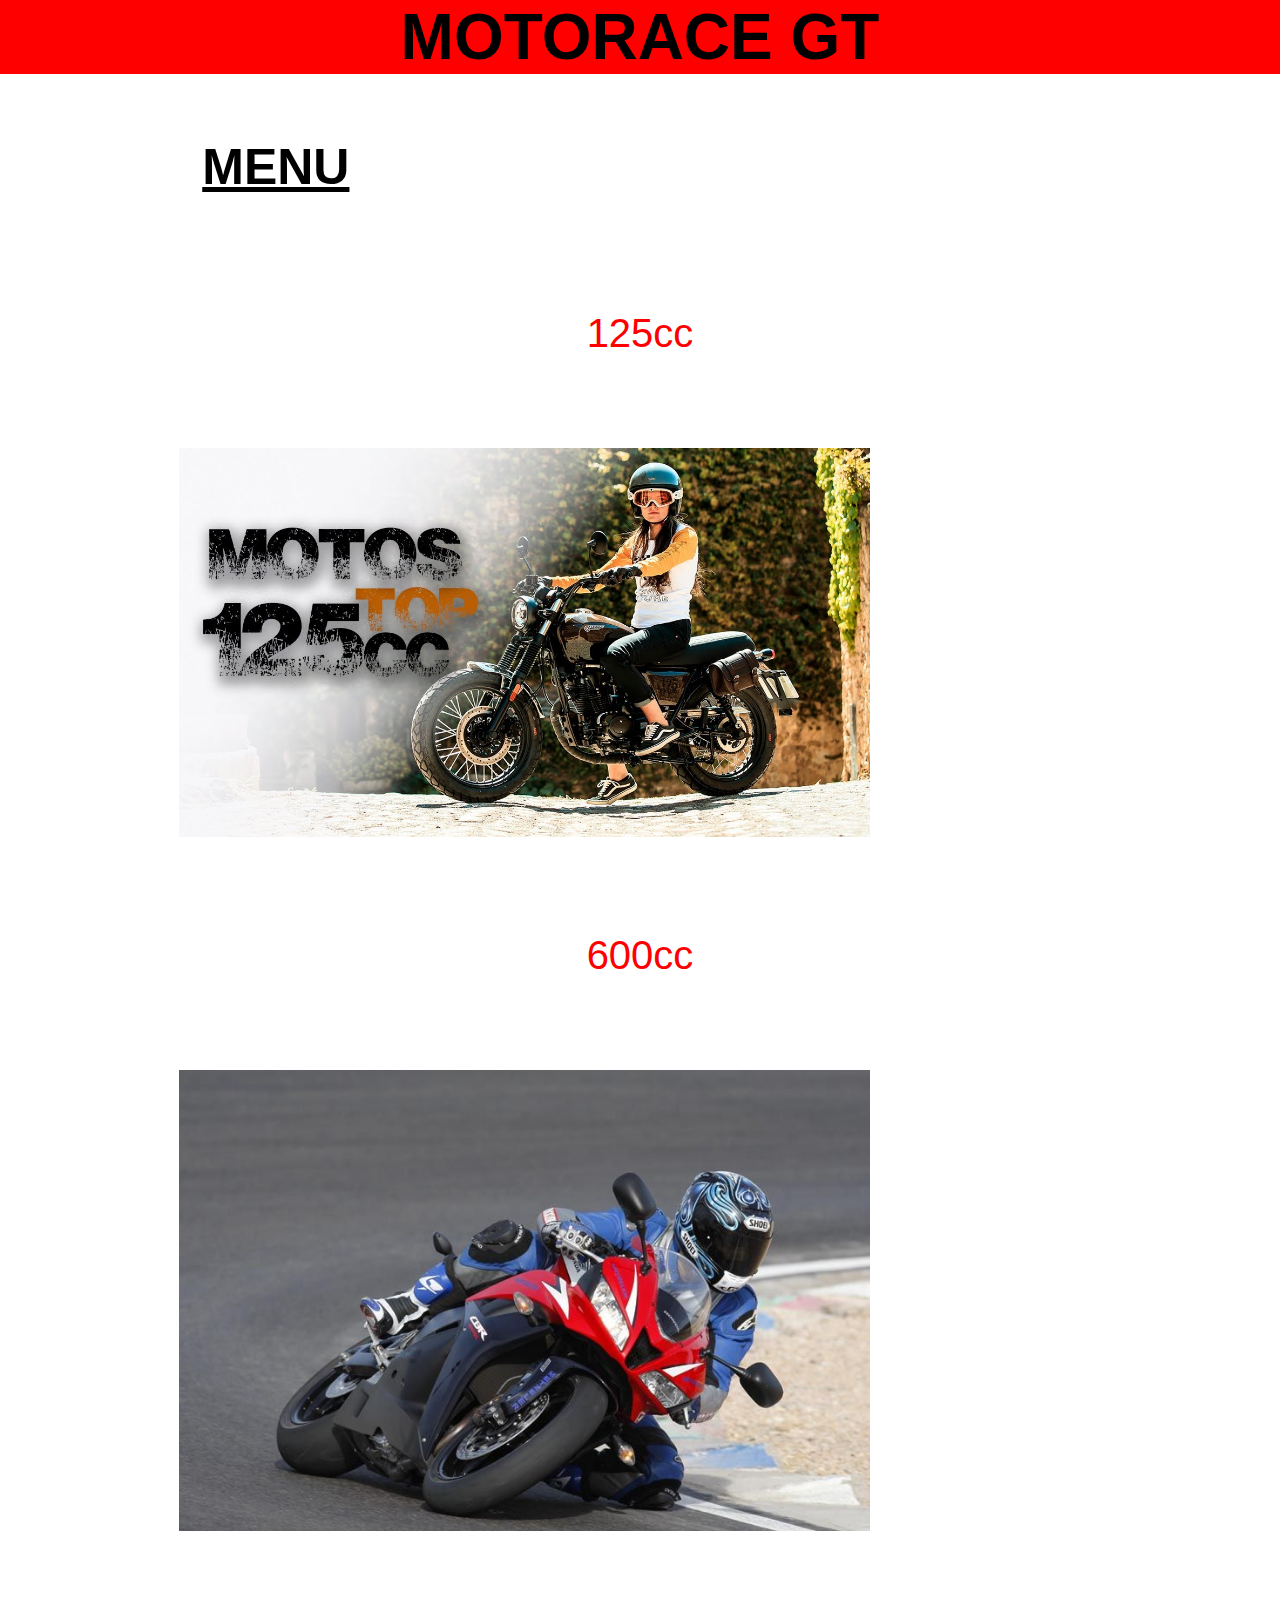
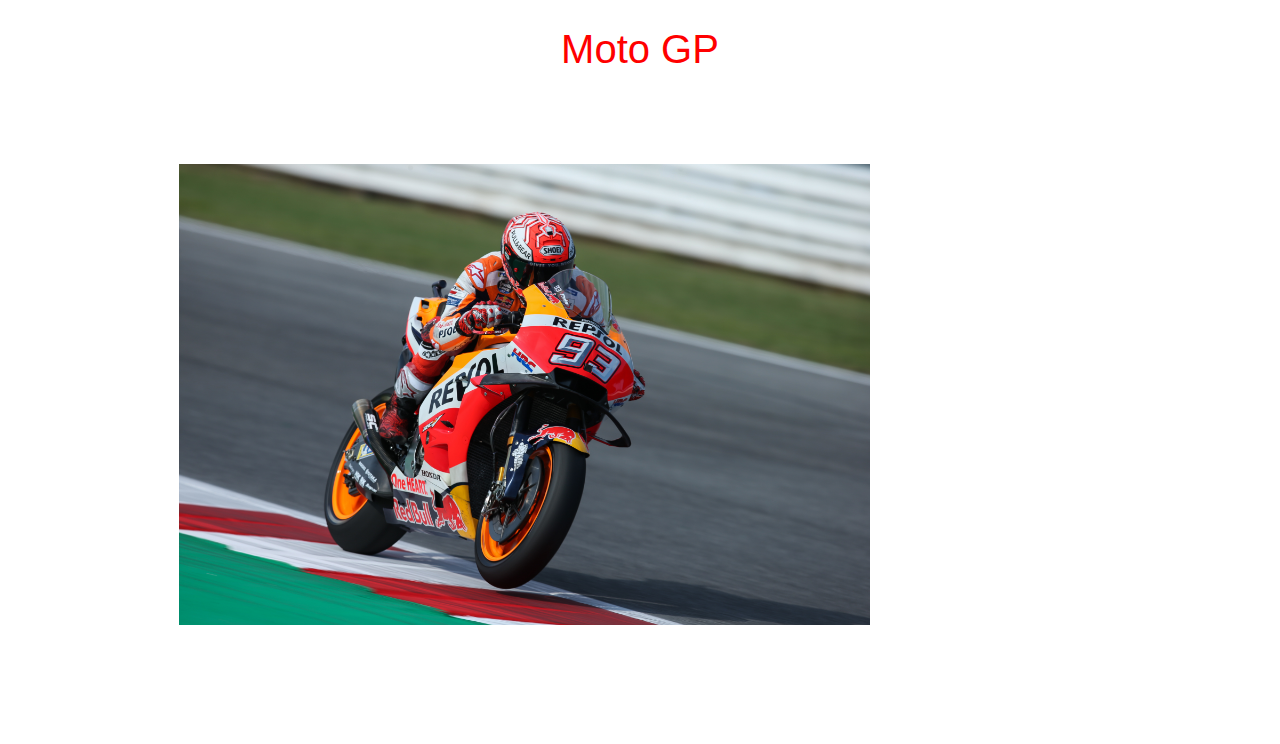
<file: index.html>
<!DOCTYPE html>
<html>
    <head>
        <title>MOTORACE GT</title>
        <meta charset="utf8">
        <meta name="author" content="Martín Villar Rey, Alejandro Fariña Gil">
        <meta name="description" content="Fichas Técnicas">
        <meta name="keywords" content="fichas técnicas, motos, coches, potencia, veocidad máxima">
        <meta name="viewport" content="width=device-width, initial-scale=1.0">
        <link rel="stylesheet" href="estilo_02.css">
    </head>
    <body>
        <header>
            <h1>MOTORACE GT</h1>
        </header>
        <main>
            <h2>MENU</h2>
            <article>
                <nav>
                    <a href="pagina_motor.html">125cc</a>
                </nav>
                <img src="./img/125.jpg" alt="imagen yamaha R6 RACE" height="auto" width="75%">
                <nav>
                    <a href="pagina_motor_02 (1).html">600cc</a>
                </nav>
                <img src="./img/600.jpg" alt="imagen yamaha R6 RACE" height="auto" width="75%">
                <nav>
                    <a href="pagina_motor_03.html">Moto GP</a>
                </nav>
                <img src="./img/gp.jpg" alt="imagen yamaha R6 RACE" height="auto" width="75%">
            </article>
        </main>
</html>
</file>
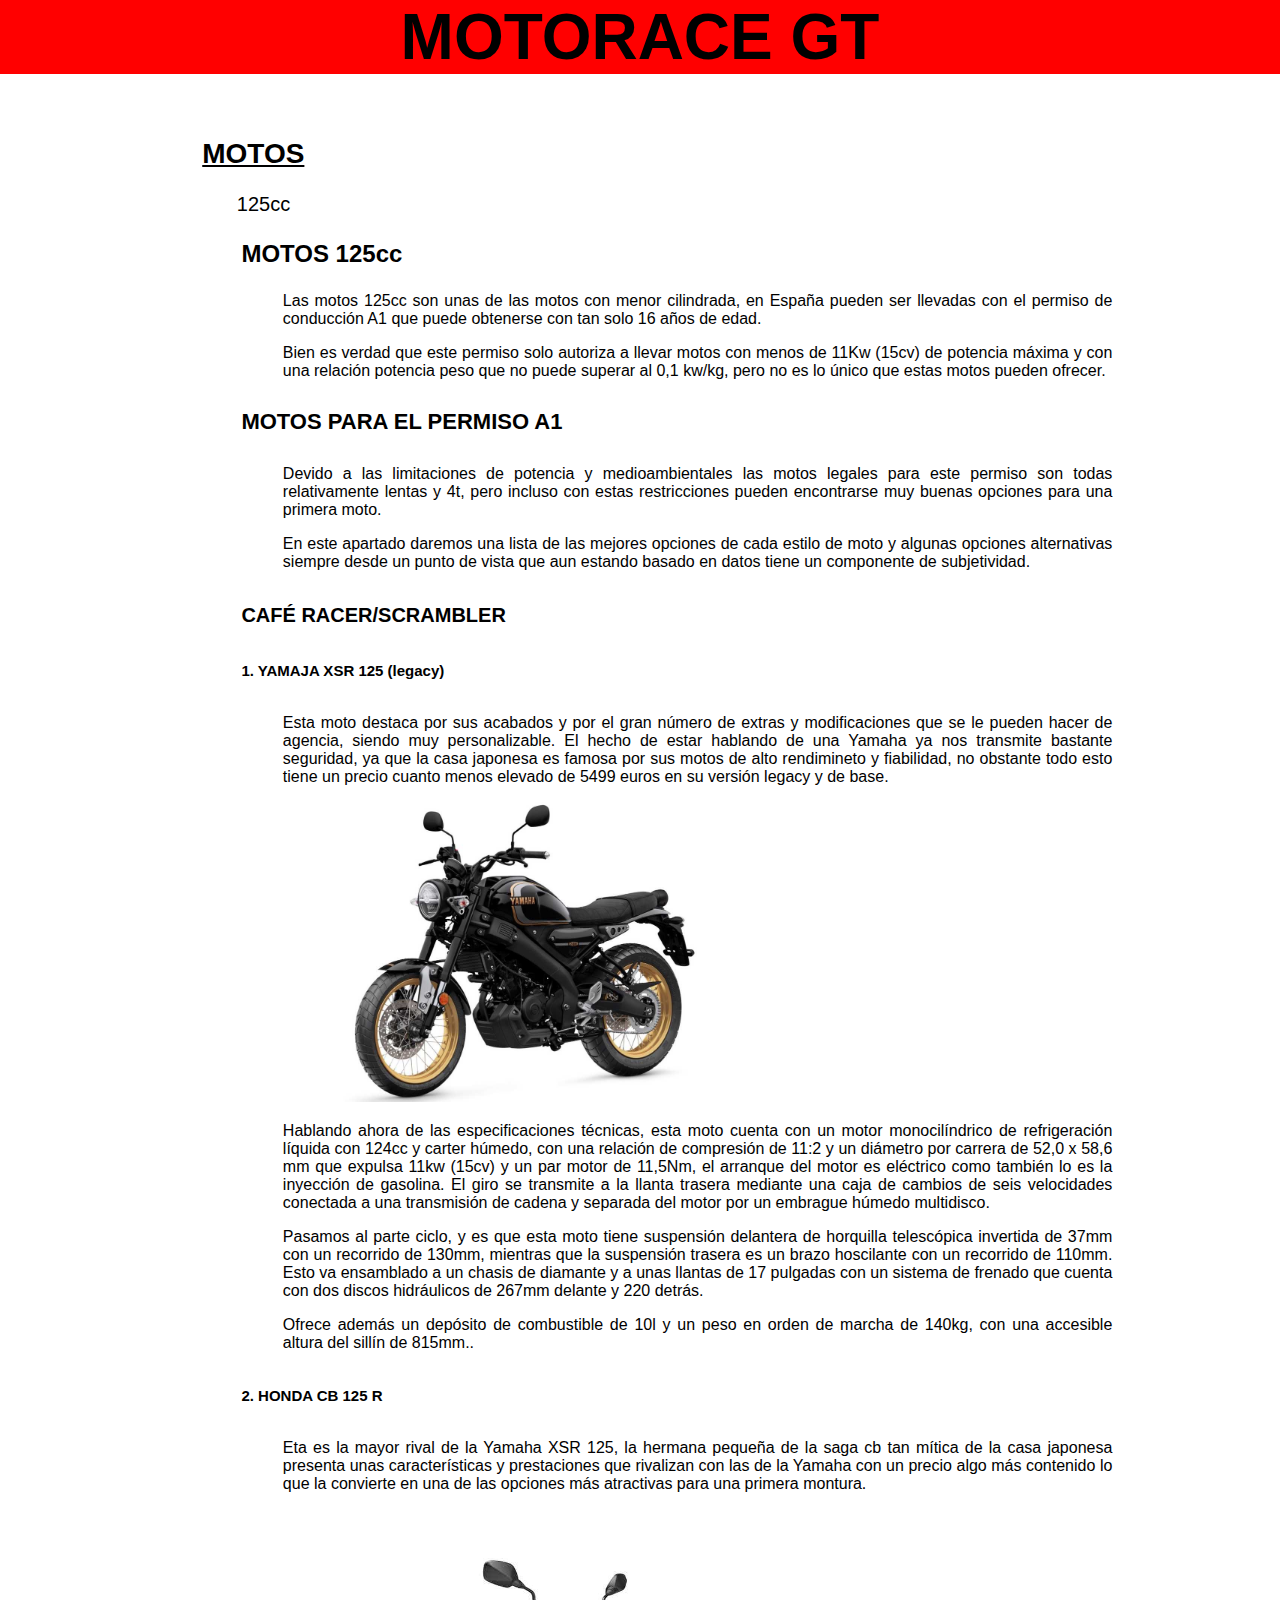
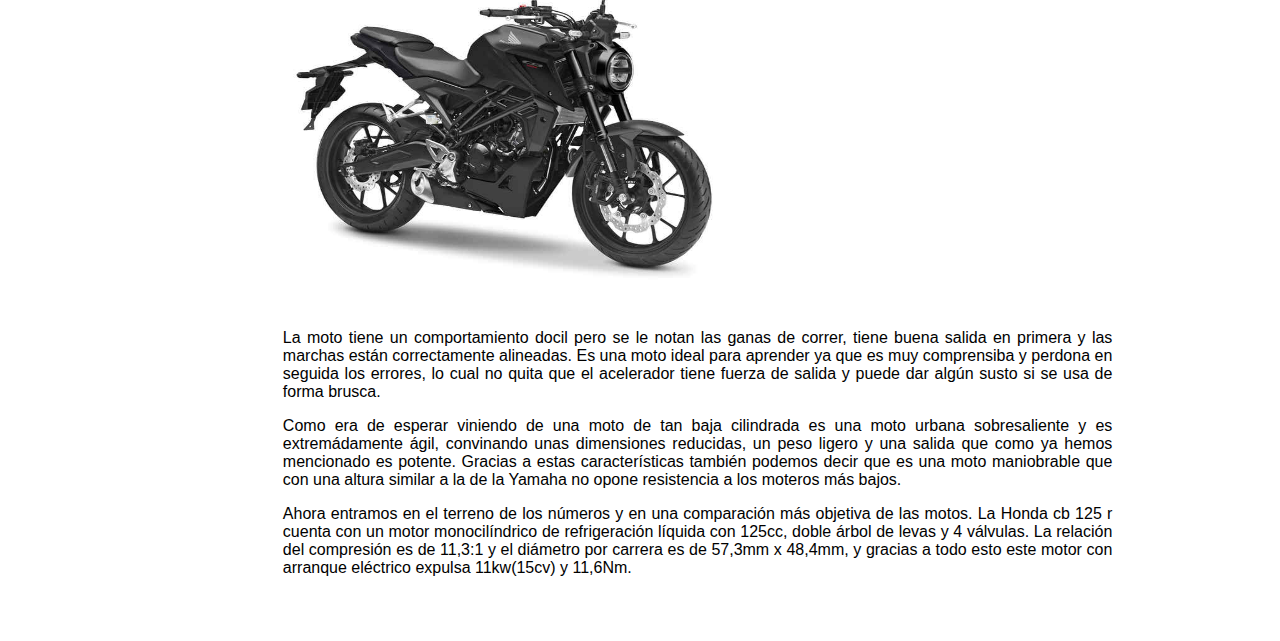
<file: pagina_motor.html>
<!DOCTYPE html>
<html>
    <head>
        <title>MOTORACE GT</title>
        <meta charset="utf8">
        <meta name="author" content="Martín Villar Rey, Alejandro Fariña Gil">
        <meta name="description" content="Fichas Técnicas">
        <meta name="keywords" content="fichas técnicas, motos, coches, potencia, veocidad máxima">
        <meta name="viewport" content="width=device-width, initial-scale=1.0">
        <link rel="stylesheet" href="estilo.css">
    </head>
    <body>
        <header>
            <h1>MOTORACE GT</h1>
        </header>
        <main>
            <h2>MOTOS</h2>
            <nav>
                <a href="#125cc">125cc</a>
            </nav>
            <article>
                <h3 id="125cc"> MOTOS 125cc</h3>
                <p>Las motos 125cc son unas de las motos con menor cilindrada, en España pueden ser llevadas con el permiso de conducción A1 que puede obtenerse con tan solo 16 años de edad.</p>
                <p>Bien es verdad que este permiso solo autoriza a llevar motos con menos de 11Kw (15cv) de potencia máxima y con una relación potencia peso que no puede superar al 0,1 kw/kg, pero no es lo único que estas motos pueden ofrecer.</p>
                <h4>MOTOS PARA EL PERMISO A1</h4>
                <p>Devido a las limitaciones de potencia y medioambientales las motos legales para este permiso son todas relativamente lentas y 4t, pero incluso con estas restricciones pueden encontrarse muy buenas opciones para una primera moto.</p>
                <p>En este apartado daremos una lista de las mejores opciones de cada estilo de moto y algunas opciones alternativas siempre desde un punto de vista que aun estando basado en datos tiene un componente de subjetividad.</p>
                <h5>CAFÉ RACER/SCRAMBLER</h5>
                <h6>1. YAMAJA XSR 125 (legacy)</h6>
                <p>Esta moto destaca por sus acabados y por el gran número de extras y modificaciones que se le pueden hacer de agencia, siendo muy personalizable. El hecho de estar hablando de una Yamaha ya nos transmite bastante seguridad, ya que la casa japonesa es famosa por sus motos de alto rendimineto y fiabilidad, no obstante todo esto tiene un precio cuanto menos elevado de 5499 euros en su versión legacy y de base.</p>
                <img src="./img/YAMAHA-XSR-125-LEGACY.jpg" alt="imagen yamaha xsr125 legacy" height="300px" width="450px">
                <p>Hablando ahora de las especificaciones técnicas, esta moto cuenta con un motor monocilíndrico de refrigeración líquida con 124cc y carter húmedo, con una relación de compresión de 11:2 y un diámetro por carrera de 52,0 x 58,6 mm que expulsa 11kw (15cv) y un par motor de 11,5Nm, el arranque del motor es eléctrico como también lo es la inyección de gasolina. El giro se transmite a la llanta trasera mediante una caja de cambios de seis velocidades conectada a una transmisión de cadena y separada del motor por un embrague húmedo multidisco.  </p>
                <p>Pasamos al parte ciclo, y es que esta moto tiene suspensión delantera de horquilla telescópica invertida de 37mm con un recorrido de 130mm, mientras que la suspensión trasera es un brazo hoscilante con un recorrido de 110mm. Esto va ensamblado a un chasis de diamante y a unas llantas de 17 pulgadas con un sistema de frenado que cuenta con dos discos hidráulicos de 267mm delante y 220 detrás. </p>
                <p>Ofrece además un depósito de combustible de 10l y un peso en orden de marcha de 140kg, con una accesible altura del sillín de 815mm..</p>
                <h6>2. HONDA CB 125 R</h6>
                <p>Eta es la mayor rival de la Yamaha XSR 125, la hermana pequeña de la saga cb tan mítica de la casa japonesa presenta unas características y prestaciones que rivalizan con las de la Yamaha con un precio algo más contenido lo que la convierte en una de las opciones más atractivas para una primera montura.</p>
                <img src="./img/HONDA-CB-125-R.jpg" alt="imagen honda cb125r" height="400px" width="450px">
                <p>La moto tiene un comportamiento docil pero se le notan las ganas de correr, tiene buena salida en primera y las marchas están correctamente alineadas. Es una moto ideal para aprender ya que es muy comprensiba y perdona en seguida los errores, lo cual no quita que el acelerador tiene fuerza de salida y puede dar algún susto si se usa de forma brusca. </p>
                <p>Como era de esperar viniendo de una moto de tan baja cilindrada es una moto urbana sobresaliente y es extremádamente ágil, convinando unas dimensiones reducidas, un peso ligero y una salida que como ya hemos mencionado es potente. Gracias a estas características también podemos decir que es una moto maniobrable que con una altura similar a la de la Yamaha no opone resistencia a los moteros más bajos.</p>
                <p>Ahora entramos en el terreno de los números y en una comparación más objetiva de las motos. La Honda cb 125 r cuenta con un motor monocilíndrico de refrigeración líquida con 125cc, doble árbol de levas y 4 válvulas. La relación del compresión es de 11,3:1 y el diámetro por carrera es de 57,3mm x 48,4mm, y gracias a todo esto este motor con arranque eléctrico expulsa 11kw(15cv) y 11,6Nm.</p>
            </article>
        </main>
    </body>
</html>
</file>
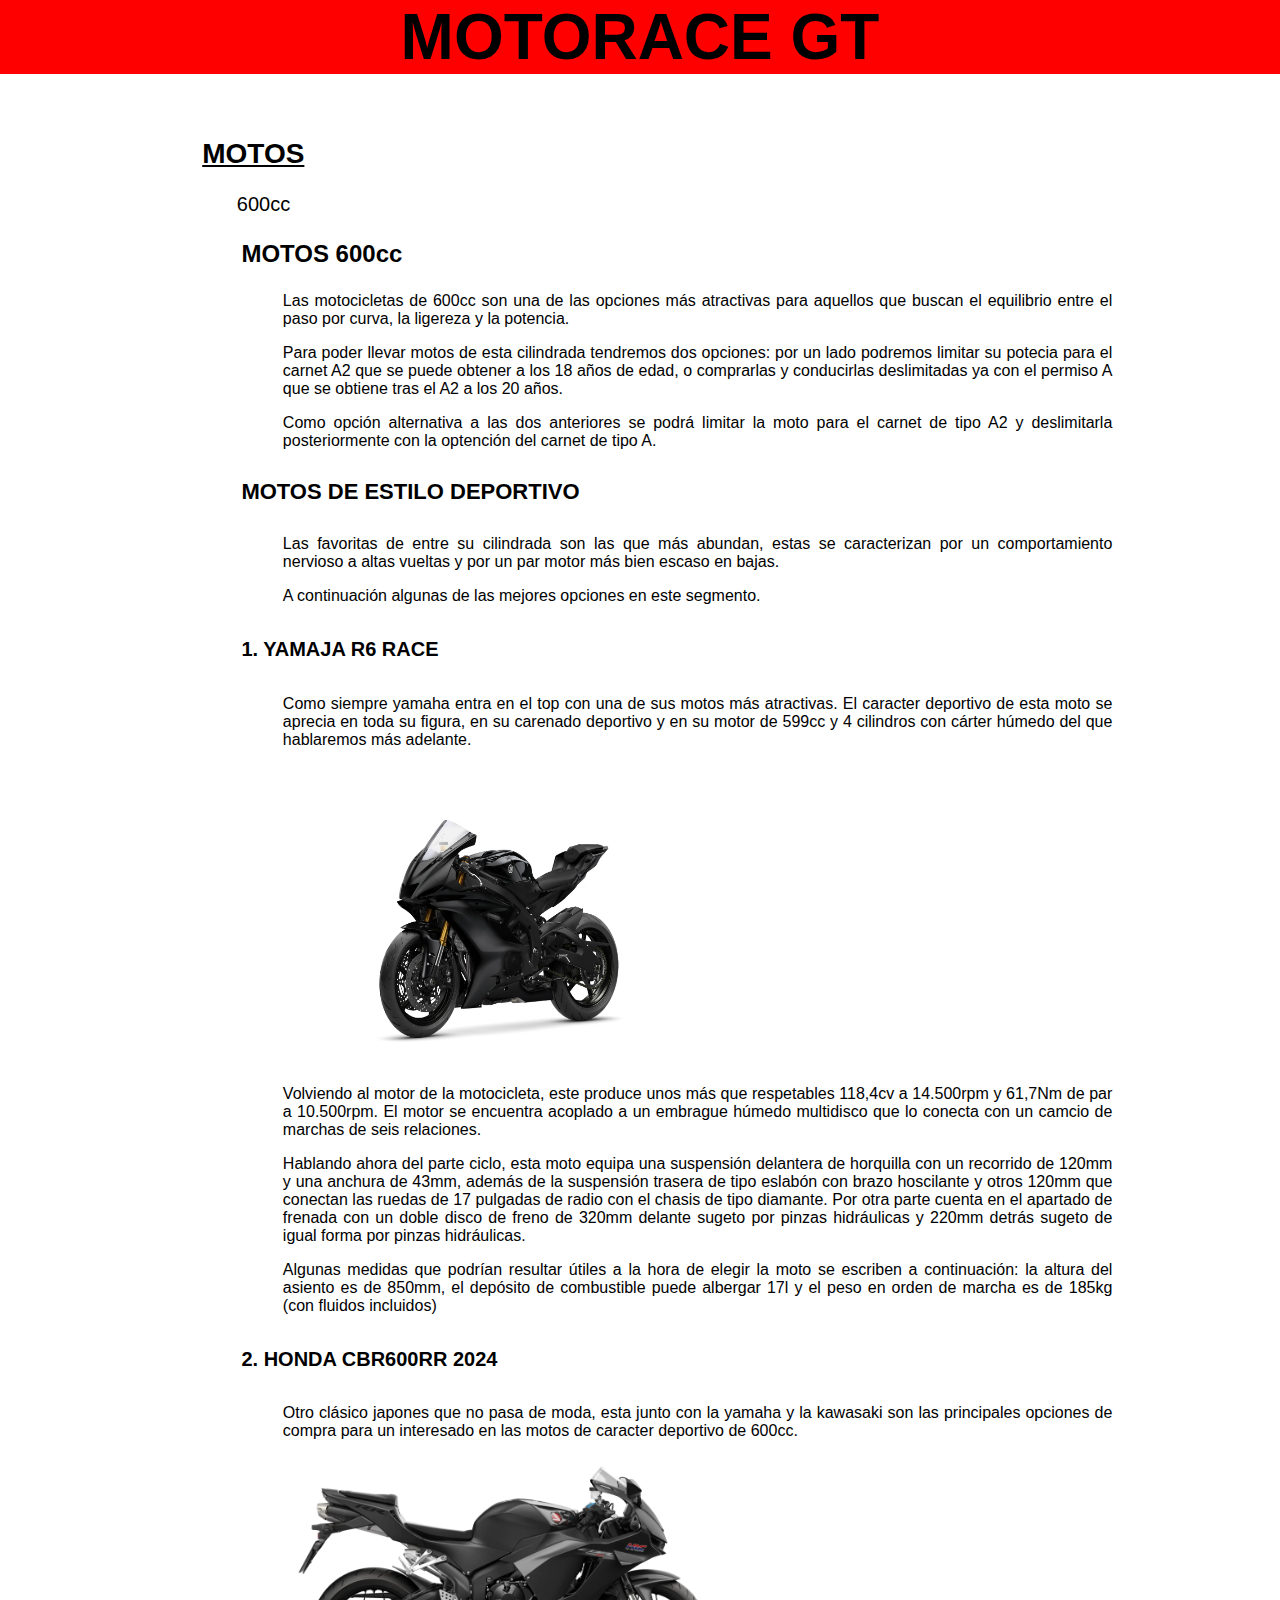
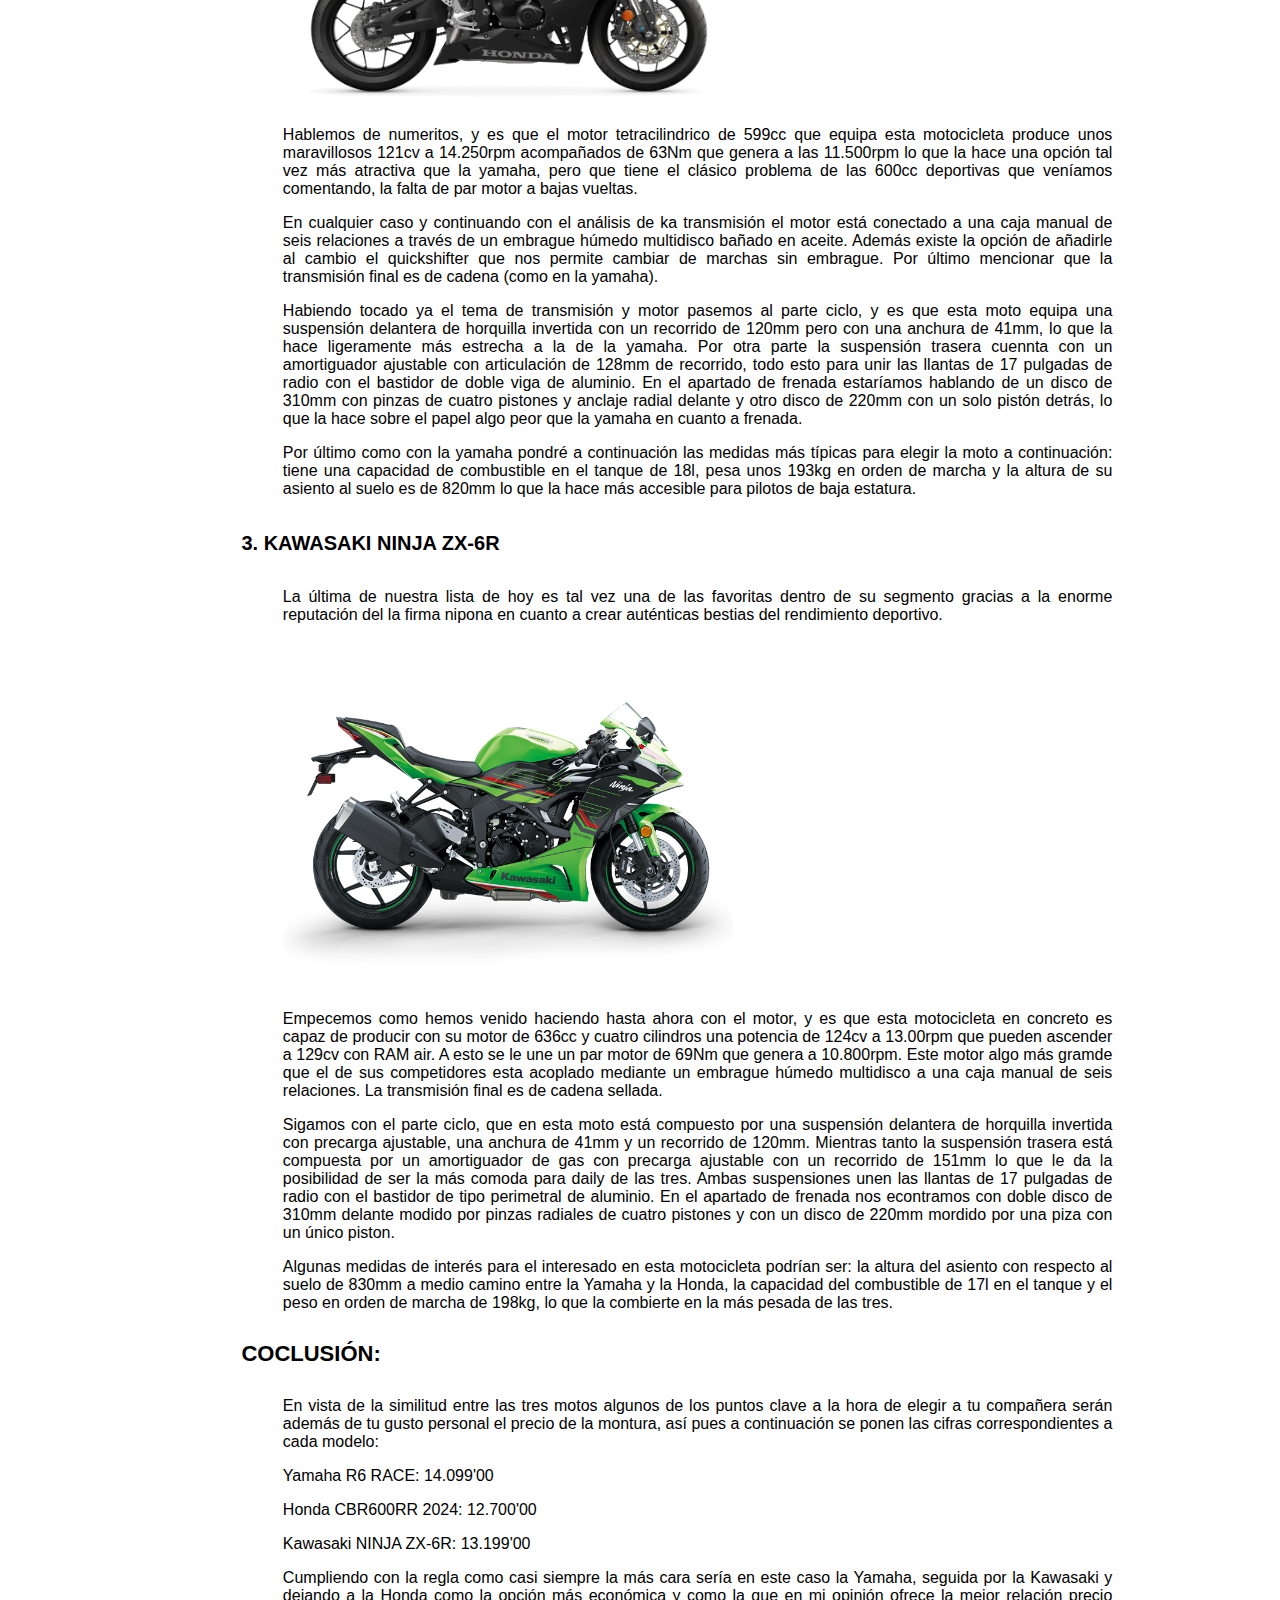
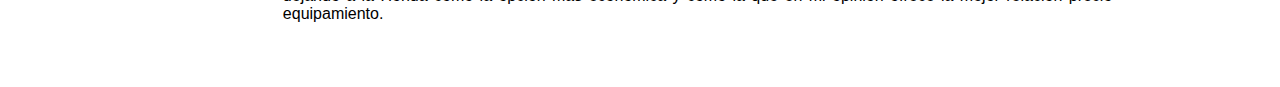
<file: pagina_motor_02.html>
<!DOCTYPE html>
<html>
    <head>
        <title>MOTORACE GT</title>
        <meta charset="utf8">
        <meta name="author" content="Martín Villar Rey, Alejandro Fariña Gil">
        <meta name="description" content="Fichas Técnicas">
        <meta name="keywords" content="fichas técnicas, motos, coches, potencia, veocidad máxima">
        <meta name="viewport" content="width=device-width, initial-scale=1.0">
        <link rel="stylesheet" href="estilo.css">
    </head>
    <body>
        <header>
            <h1>MOTORACE GT</h1>
        </header>
        <main>
            <h2>MOTOS</h2>
            <nav>
                <a href="#600cc">600cc</a>
            </nav>
            <article>
                <h3 id="600cc"> MOTOS 600cc</h3>
                    <p>Las motocicletas de 600cc son una de las opciones más atractivas para aquellos que buscan el equilibrio entre el paso por curva, la ligereza y la potencia. </p>
                    <p>Para poder llevar motos de esta cilindrada tendremos dos opciones: por un lado podremos limitar su potecia para el carnet A2 que se puede obtener a los 18 años de edad, o comprarlas y conducirlas deslimitadas ya con el permiso A que se obtiene tras el A2 a los 20 años.</p>
                    <p>Como opción alternativa a las dos anteriores se podrá limitar la moto para el carnet de tipo A2 y deslimitarla posteriormente con la optención del carnet de tipo A.</p>
                    <h4>MOTOS DE ESTILO DEPORTIVO</h4>
                    <p>Las favoritas de entre su cilindrada son las que más abundan, estas se caracterizan por un comportamiento nervioso a altas vueltas y por un par motor más bien escaso en bajas.</p>
                    <p>A continuación algunas de las mejores opciones en este segmento.</p>
                    <h5>1. YAMAJA R6 RACE</h5>
                    <p>Como siempre yamaha entra en el top con una de sus motos más atractivas. El caracter deportivo de esta moto se aprecia en toda su figura, en su carenado deportivo y en su motor de 599cc y 4 cilindros con cárter húmedo del que hablaremos más adelante.</p>
                    <img src="./img/YAMAHA_R6_RACE.jpg" alt="imagen yamaha R6 RACE" height="300px" width="450px">
                    <p>Volviendo al motor de la motocicleta, este produce unos más que respetables 118,4cv a 14.500rpm y 61,7Nm de par a 10.500rpm. El motor se encuentra acoplado a un embrague húmedo multidisco que lo conecta con un camcio de marchas de seis relaciones. </p>
                    <p>Hablando ahora del parte ciclo, esta moto equipa una suspensión delantera de horquilla con un recorrido de 120mm y una anchura de 43mm, además de la suspensión trasera de tipo eslabón con brazo hoscilante y otros 120mm que conectan las ruedas de 17 pulgadas de radio con el chasis de tipo diamante. Por otra parte cuenta en el apartado de frenada con un doble disco de freno de 320mm delante sugeto por pinzas hidráulicas y 220mm detrás sugeto de igual forma por pinzas hidráulicas. </p>
                    <p>Algunas medidas que podrían resultar útiles a la hora de elegir la moto se escriben a continuación: la altura del asiento es de 850mm, el depósito de combustible puede albergar 17l y el peso en orden de marcha es de 185kg (con fluidos incluidos)</p>
                    <h5>2. HONDA CBR600RR 2024</h5>
                    <p>Otro clásico japones que no pasa de moda, esta junto con la yamaha y la kawasaki son las principales opciones de compra para un interesado en las motos de caracter deportivo de 600cc.</p>
                    <img src="./img/HONDA_CBR600RR_2024.jpg" alt="imagen honda CBR600RR 2024" height="250px" width="450px">
                    <p>Hablemos de numeritos, y es que el motor tetracilindrico de 599cc que equipa esta motocicleta produce unos maravillosos 121cv a 14.250rpm acompañados de 63Nm que genera a las 11.500rpm lo que la hace una opción tal vez más atractiva que la yamaha, pero que tiene el clásico problema de las 600cc deportivas que veníamos comentando, la falta de par motor a bajas vueltas.</p>
                    <p>En cualquier caso y continuando con el análisis de ka transmisión el motor está conectado a una caja manual de  seis relaciones a través de un embrague húmedo multidisco bañado en aceite. Además existe la opción de añadirle al cambio el quickshifter que nos permite cambiar de marchas sin embrague. Por último mencionar que la transmisión final es de cadena (como en la yamaha). </p>
                    <p>Habiendo tocado ya el tema de transmisión y motor pasemos al parte ciclo, y es que esta moto equipa una suspensión delantera de horquilla invertida con un recorrido de 120mm pero con una anchura de 41mm, lo que la hace ligeramente más estrecha a la de la yamaha. Por otra parte la suspensión trasera cuennta con un amortiguador ajustable con articulación de 128mm de recorrido, todo esto para unir las llantas de 17 pulgadas de radio con el bastidor de doble viga de aluminio. En el apartado de frenada estaríamos hablando de un disco de 310mm con pinzas de cuatro pistones y anclaje radial delante y otro disco de 220mm con un solo pistón detrás, lo que la hace sobre el papel algo peor que la yamaha en cuanto a frenada.</p>
                    <p>Por último como con la yamaha pondré a continuación las medidas más típicas para elegir la moto a continuación: tiene una capacidad de combustible en el tanque de 18l, pesa unos 193kg en orden de marcha y la altura de su asiento al suelo es de 820mm lo que la hace más accesible para pilotos de baja estatura.</p>
                    <h5>3. KAWASAKI NINJA ZX-6R</h5>
                    <p>La última de nuestra lista de hoy es tal vez una de las favoritas dentro de su segmento gracias a la enorme reputación del la firma nipona en cuanto a crear auténticas bestias del rendimiento deportivo.</p>
                    <img src="./img/KAWASAKI_NINJA_ZX-6R.jpg" alt="imagen kawasaki NINJA ZX-6R" height="350px" width="450px">
                    <p>Empecemos como hemos venido haciendo hasta ahora con el motor, y es que esta motocicleta en concreto es capaz de producir con su motor de 636cc y cuatro cilindros una potencia de 124cv a 13.00rpm que pueden ascender a 129cv con RAM air. A esto se le une un par motor de 69Nm que genera a 10.800rpm. Este motor algo más gramde que el de sus competidores esta acoplado mediante un embrague húmedo multidisco a una caja manual de seis relaciones. La transmisión final es de cadena sellada.</p>
                    <p>Sigamos con el parte ciclo, que en esta moto está compuesto por una suspensión delantera de horquilla invertida con precarga ajustable, una anchura de 41mm y un recorrido de 120mm. Mientras tanto la suspensión trasera está compuesta por un amortiguador de gas con precarga ajustable con un recorrido de 151mm lo que le da la posibilidad de ser la más comoda para daily de las tres. Ambas suspensiones unen las llantas de 17 pulgadas de radio con el bastidor de tipo perimetral de aluminio. En el apartado de frenada nos econtramos con doble disco de 310mm delante modido por pinzas radiales de cuatro pistones y con un disco de 220mm mordido por una piza con un único piston.</p>
                    <p>Algunas medidas de interés para el interesado en esta motocicleta podrían ser: la altura del asiento con respecto al suelo de 830mm a medio camino entre la Yamaha y la Honda, la capacidad del combustible de 17l en el tanque y el peso en orden de marcha de 198kg, lo que la combierte en la más pesada de las tres.</p>
                    <h4>COCLUSIÓN:</h4>
                    <p>En vista de la similitud entre las tres motos algunos de los puntos clave a la hora de elegir a tu compañera serán además de tu gusto personal el precio de la montura, así pues a continuación se ponen las cifras correspondientes a cada modelo:</p>
                    <p>Yamaha R6 RACE: 14.099'00</p>
                    <p>Honda CBR600RR 2024: 12.700'00</p>
                    <p>Kawasaki NINJA ZX-6R: 13.199'00</p>
                    <p>Cumpliendo con la regla como casi siempre la más cara sería en este caso la Yamaha, seguida por la Kawasaki y dejando a la Honda como la opción más económica y como la que en mi opinión ofrece la mejor relación precio equipamiento.</p>
            </article>
        </main>
</html>
</file>
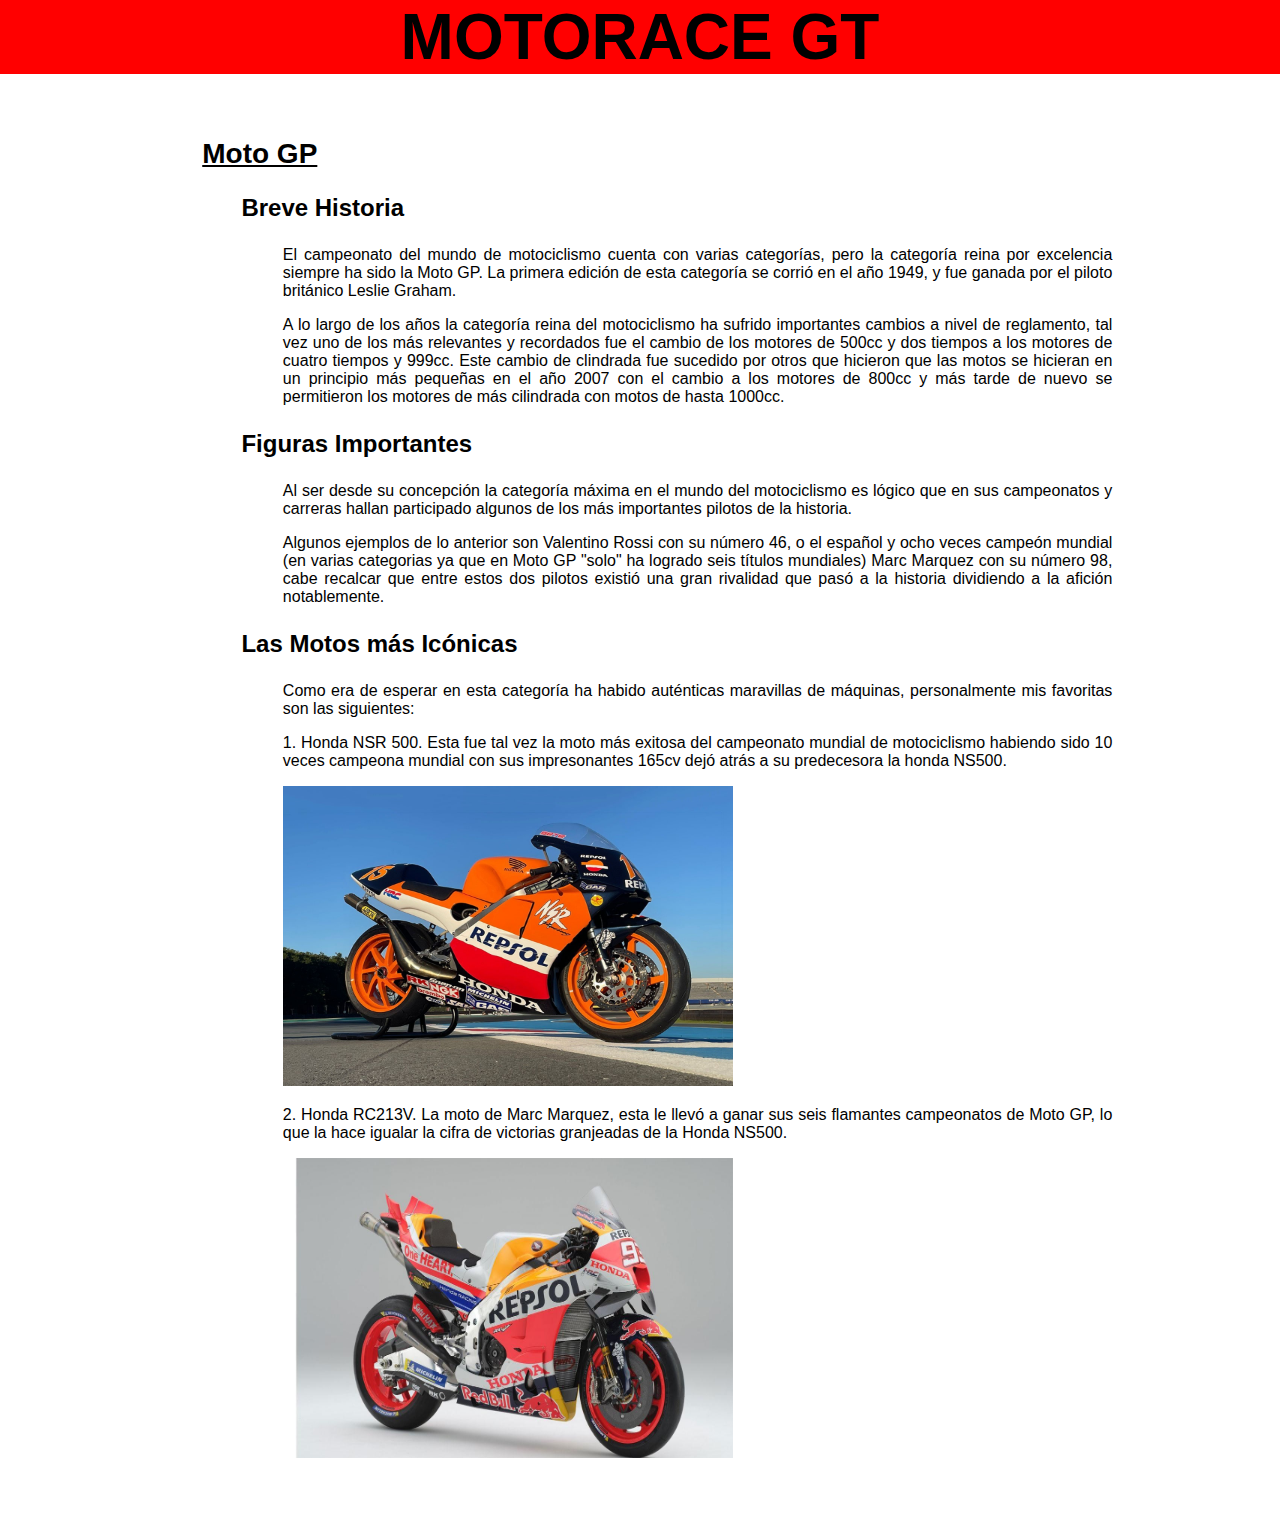
<file: pagina_motor_03.html>
<!DOCTYPE html>
<html>
    <head>
        <title>MOTORACE GT</title>
        <meta charset="utf8">
        <meta name="author" content="Martín Villar Rey, Alejandro Fariña Gil">
        <meta name="description" content="Fichas técnicas">
        <meta name="keywords" content="fichas técnicas, motos, coches, potencia, veocidad máxima, Moto GP">
        <meta name="viewport" content="width=device-width, initial-scale=1.0">
        <link rel="stylesheet" href="estilo.css">
    </head>
    <body>
        <header>
            <h1>MOTORACE GT</h1>
        </header>
        <main>
            <h2>Moto GP</h2>
          <article>
            <h3>Breve Historia</h3>
            <p>El campeonato del mundo de motociclismo cuenta con varias categorías, pero la categoría reina por excelencia siempre ha sido la Moto GP. La primera edición de esta categoría se corrió en el año 1949, y fue ganada por el piloto británico Leslie Graham.</p>
            <p>A lo largo de los años la categoría reina del motociclismo ha sufrido importantes cambios a nivel de reglamento, tal vez uno de los más relevantes y recordados fue el cambio de los motores de 500cc y dos tiempos a los motores de cuatro tiempos y 999cc. Este cambio de clindrada fue sucedido por otros que hicieron que las motos se hicieran en un principio más pequeñas en el año 2007 con el cambio a los motores de 800cc y más tarde de nuevo se permitieron los motores de más cilindrada con motos de hasta 1000cc.</p>
            <h3>Figuras Importantes</h3>
            <p>Al ser desde su concepción la categoría máxima en el mundo del motociclismo es lógico que en sus campeonatos y carreras hallan participado algunos de los más importantes pilotos de la historia.</p>
            <p>Algunos ejemplos de lo anterior son Valentino Rossi con su número 46, o el español y ocho veces campeón mundial (en varias categorias ya que en Moto GP "solo" ha logrado seis títulos mundiales) Marc Marquez con su número 98, cabe recalcar que entre estos dos pilotos existió una gran rivalidad que pasó a la historia dividiendo a la afición notablemente.</p>
            <h3>Las Motos más Icónicas</h3>
            <p>Como era de esperar en esta categoría ha habido auténticas maravillas de máquinas, personalmente mis favoritas son las siguientes:</p>
            <p>1. Honda NSR 500. Esta fue tal vez la moto más exitosa del campeonato mundial de motociclismo habiendo sido 10 veces campeona mundial con sus impresonantes 165cv dejó atrás a su predecesora la honda NS500.</p>
            <img src="./img/honda_nsr500.jpeg" alt="imagen Honda NSR500" height="300px" width="450px">
            <p>2. Honda RC213V. La moto de Marc Marquez, esta le llevó a ganar sus seis flamantes campeonatos de Moto GP, lo que la hace igualar la cifra de victorias granjeadas de la Honda NS500. </p>
            <img src="./img/honda_marc_marquez.jpg" alt="imagen Honda RC213V" height="300px" width="450px">
          </article>
        </main>
    </body>
</html>
</file>
<file: estilo_02.css>
header{
    font-family: Impact, Haettenschweiler, 'Arial Narrow Bold', sans-serif;
    font-size: xx-large;
    text-align: center;
    background-color: red;
    margin-top: 0%;
}

h1{
    margin: 0%;
}

body{
    margin: 0%;
        
}

main{
    margin: 5%;
    font-family: Arial, Helvetica, sans-serif;
}

nav{
    text-align: center;
    margin: 10%;
}

a{
    text-align: center;
    font-size: 40px;
    text-decoration: none;
    color: red;
}

article{
    align-items: end;
    margin: 10%;
}

h2{
    margin-left: 12%;
    font-size: 50px;
    text-decoration: underline;
}

h3{
    margin-left: 6%;
    font-size: 24px;
}

h4{
    margin-left: 6%;
    font-size: 22px;
}

h5{
    margin-left: 6%;
    font-size: 20px;
}

h6{
    margin-left: 6%;
    font-size: 15px;
}

p{
    text-align: justify;
    margin-left: 10%;
    margin-right: 10%;
}

img{
    align-items: end;
}
</file>
<file: estilo.css>
header{
    font-family: Impact, Haettenschweiler, 'Arial Narrow Bold', sans-serif;
    font-size: xx-large;
    text-align: center;
    background-color: red;
    margin-top: 0%;
}

h1{
    margin: 0%;
}

body{
    margin: 0%;
        
}

main{
    margin: 5%;
    font-family: Arial, Helvetica, sans-serif;
}

nav{
    margin-left: 15%;
}

a{
    margin-left: 0%;
    font-size: 20px;
    text-decoration: none;
    color: black;
}

article{
    margin-left: 10%;
}

h2{
    margin-left: 12%;
    font-size: 28px;
    text-decoration: underline;
}

h3{
    margin-left: 6%;
    font-size: 24px;
}

h4{
    margin-left: 6%;
    font-size: 22px;
}

h5{
    margin-left: 6%;
    font-size: 20px;
}

h6{
    margin-left: 6%;
    font-size: 15px;
}

p{
    text-align: justify;
    margin-left: 10%;
    margin-right: 10%;
}

img{
    margin-left: 10%
}
</file>
